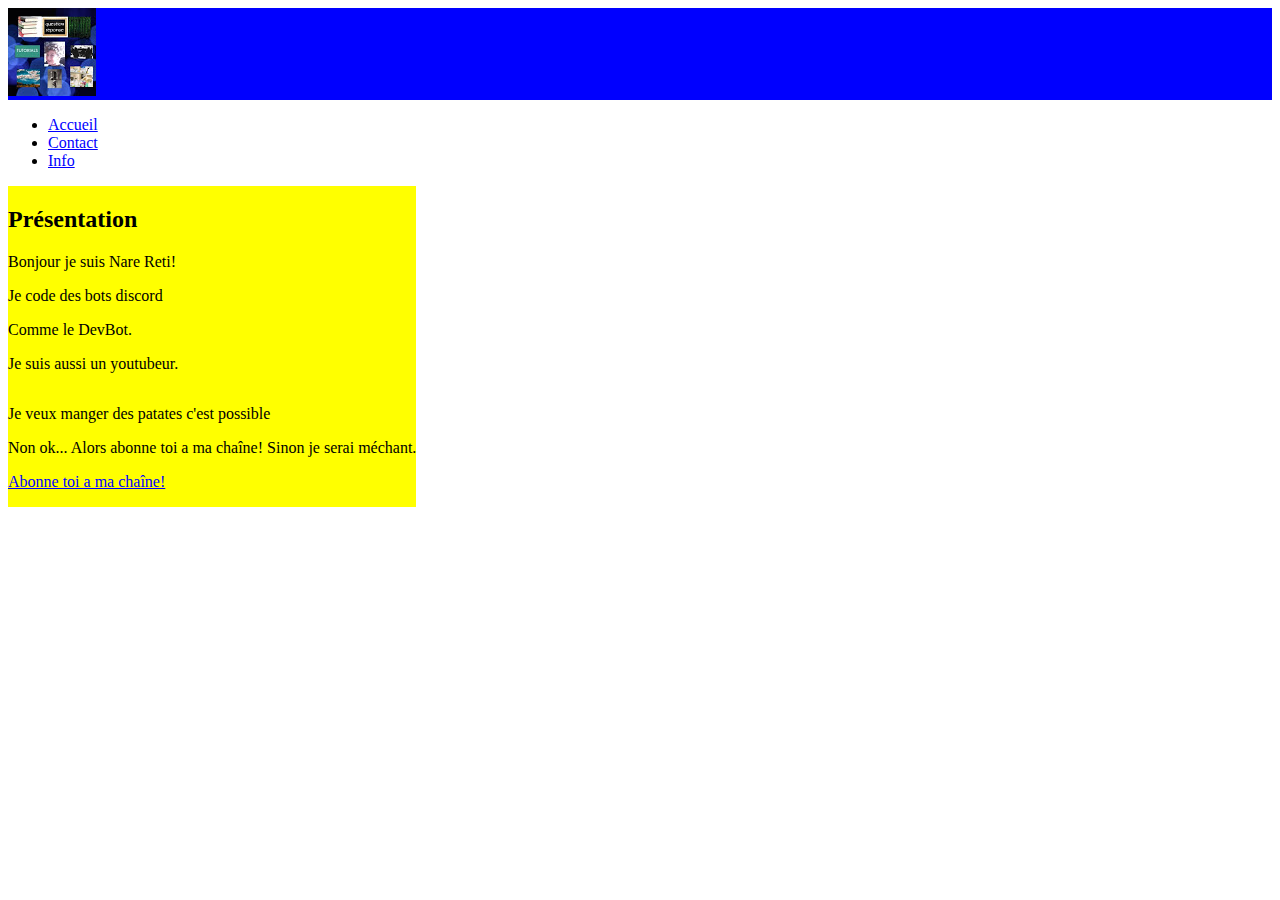
<file: tuto/index.html>
<!DOCTYPE html>
<html>
<head>
	<title>Tuto</title>
	<meta charset="utf-8">
	<link rel="stylesheet" type="text/css" href="css/styles.css">
</head>
<body>
	</head>
<body>
<header>
	<img src="img/logo.jpg">
</header>

</nav>
	<ul>
		
		<li>
			
			<a href="#">Accueil</a>
		</li>


		<li>
			
			<a href="Contact.html">Contact</a>
		</li>

		<li>
			
			<a href="Information.html">Info</a>
		</li>
	</ul>

	<div>
		
        <div>
        	<h2>
        	Présentation
        	</h2>

        	<p>
        	Bonjour je suis Nare Reti!

        	</p>
        	<p>
        		 Je code des bots discord
        	</p>

        	<p>
        
        	 Comme le DevBot. 
       

        	</p>

        	<p>
        	 Je suis aussi un youtubeur.
        	</p>
        	<div>
        		
        	<p>
          Je veux manger des patates c'est possible
        	</p>
                
        	<p>
        	Non ok... Alors abonne toi a ma chaîne! Sinon je serai méchant.
        	</p>

        	<p>
        	<a href="https://www.youtube.com/channel/UCR6UNXZI9G9pvObX20LsKSQ"target = "_BLANK"> Abonne toi a ma chaîne!
        	</a>
        	</p>
        	</div>

        </div>

	</div>

<footer>
	
	<p>
		Copyrite Nare Reti - 2021- All rigth reserved.

	</p>

	
</body>
</html>
</file>
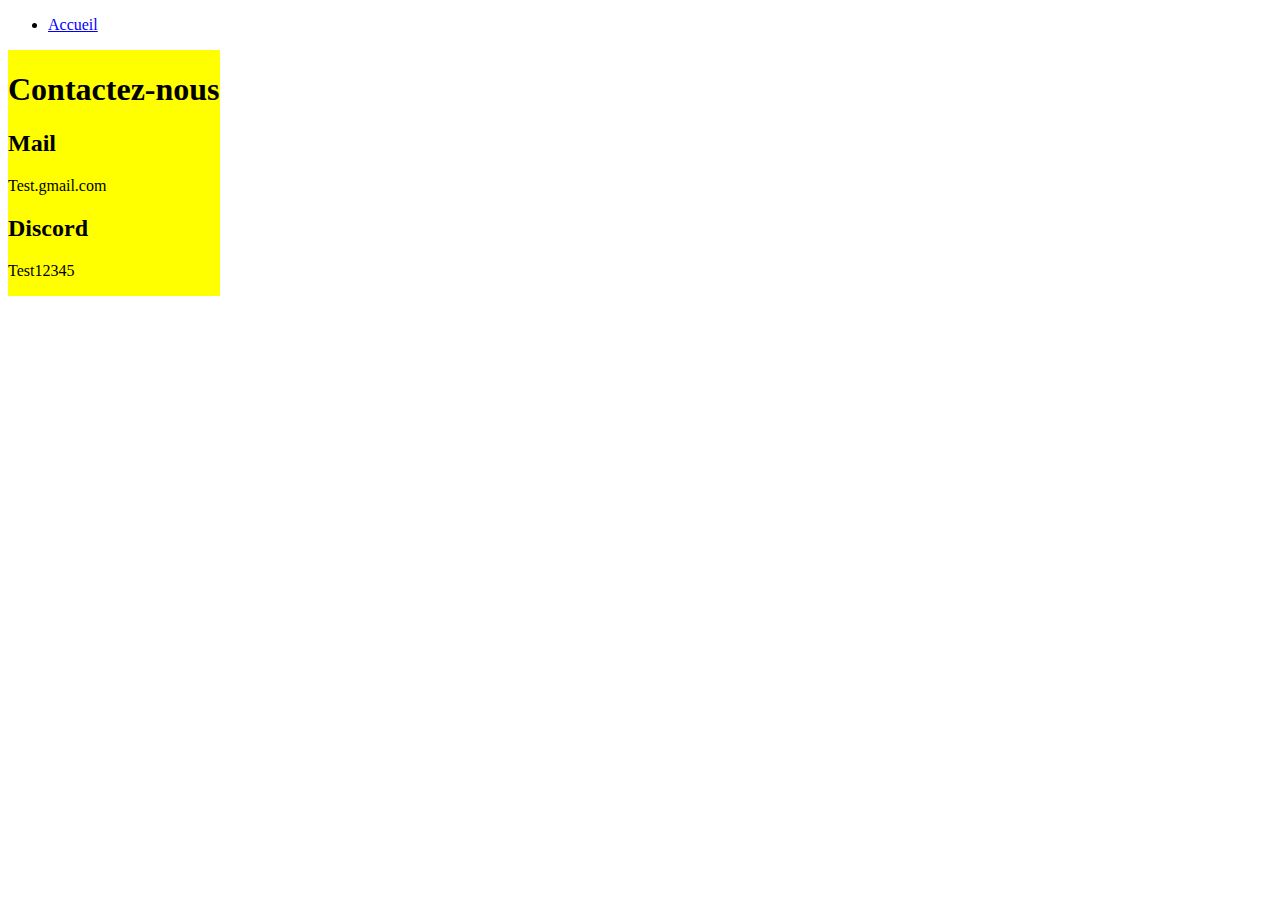
<file: tuto/Contact.html>
<!DOCTYPE html>
<html>
<head>
	<title>Contactez nous</title>
	<meta charset="utf-8">
	<link rel="stylesheet" type="text/css" href="css/styles.css">
</head>
<body>
<nav>
	<ul>
		
		<li>
			
			<a href="index.html">Accueil</a>
		</li>
	</ul>
</nav>

<div>
<h1>
	Contactez-nous
</h1>

<h2>
	Mail
</h2>

<p>
	Test.gmail.com
</p>

<h2>
	Discord
</h2>

<p>
 Test12345
</p>
</div>
</body>
</html>
</file>
<file: tuto/css/styles.css>
div{

	background-color: yellow;
}

a{
	color: blue;

}

div{

display: inline-block;
}

body{


}

header{

	background-color:blue ;
}

footer{

	color: white;
}
</file>
